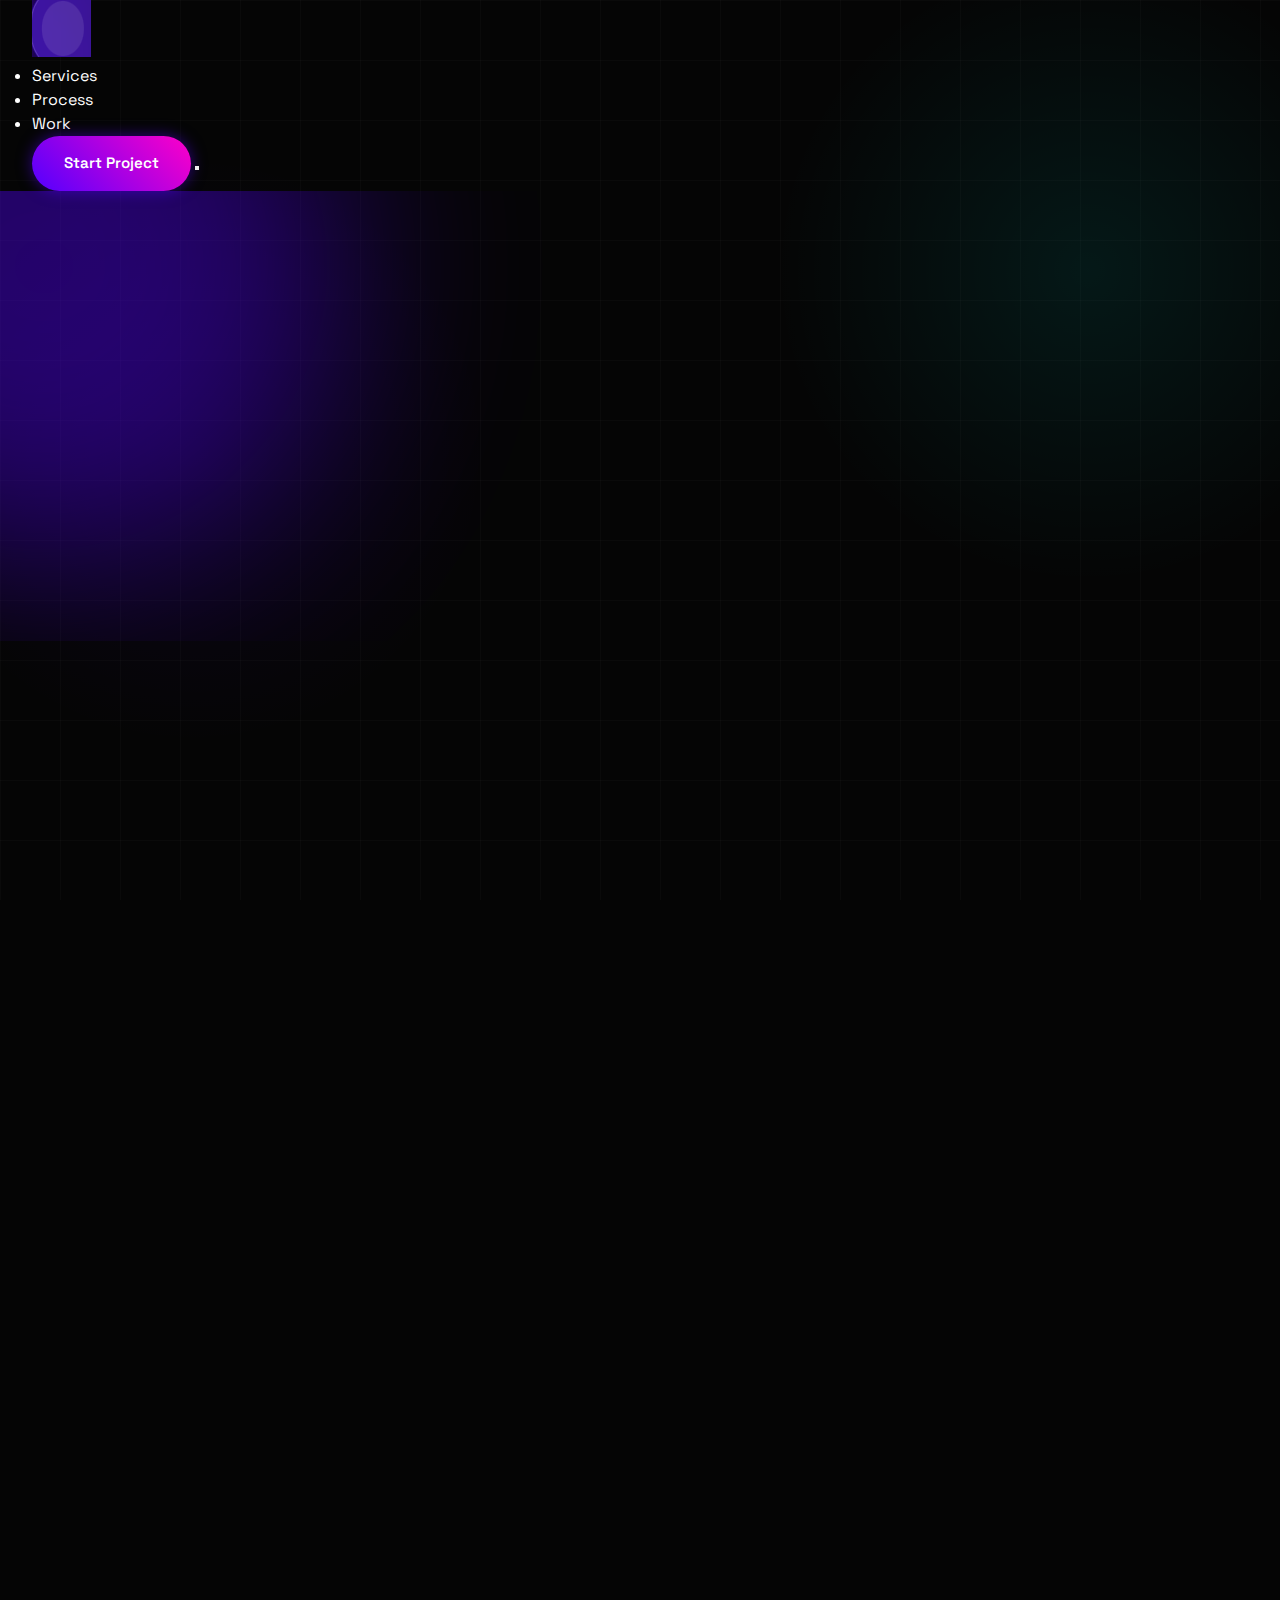
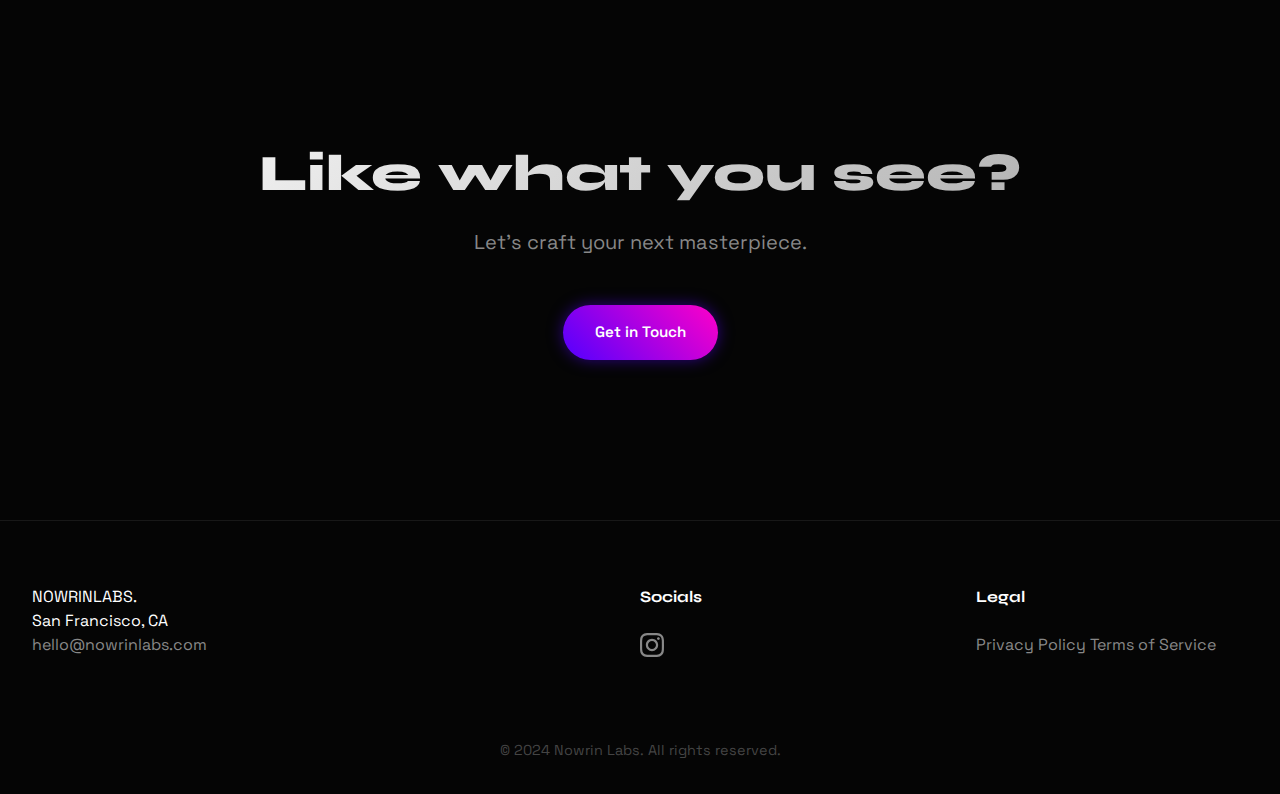
<file: designs.html>
<!DOCTYPE html>
<html lang="en">

<head>
    <meta charset="UTF-8">
    <meta name="viewport" content="width=device-width, initial-scale=1.0">
    <title>Nowrin Labs | Design Showcase</title>
    <meta name="description" content="Explore our portfolio of high-end website designs and digital experiences.">

    <!-- Fonts -->
    <link rel="preconnect" href="https://fonts.googleapis.com">
    <link rel="preconnect" href="https://fonts.gstatic.com" crossorigin>
    <link
        href="https://fonts.googleapis.com/css2?family=Space+Grotesk:wght@300;400;500;600;700&family=Syne:wght@400;500;600;700;800&display=swap"
        rel="stylesheet">

    <!-- CSS -->
    <link rel="stylesheet" href="style.css">
</head>

<body>

    <!-- Noise Overlay -->
    <div class="noise-overlay"></div>

    <!-- Navigation -->
    <nav class="navbar glass">
        <div class="container nav-container">
            <a href="index.html" class="logo"><img src="logo.png" alt="Nowrin Labs" class="logo-img"></a>
            <div class="nav-right">
                <ul class="nav-links">
                    <li><a href="index.html#services">Services</a></li>
                    <li><a href="index.html#process">Process</a></li>
                    <li><a href="#" class="active">Work</a></li>
                </ul>
                <a href="index.html#contact" class="btn btn-glow">Start Project</a>
                <button class="mobile-menu-btn" aria-label="Menu">
                    <span class="line"></span>
                    <span class="line"></span>
                </button>
            </div>
        </div>
    </nav>

    <!-- Hero / Header -->
    <header class="hero" style="min-height: 50vh; padding-top: 150px;">
        <div class="orb orb-1" style="top: -50%; left: -20%;"></div>

        <div class="container text-center">
            <h1 class="hero-title fade-in">
                Selected <span class="gradient-text">Works.</span>
            </h1>
            <p class="hero-desc fade-in delay-1">
                A curated collection of our finest digital experiences.
            </p>
        </div>
    </header>

    <!-- Design Showcase Grid -->
    <section class="showcase section-padding">
        <div class="container">
            <div class="showcase-grid">
                <!-- Item 1 -->
                <div class="showcase-item fade-in delay-2">
                    <div class="showcase-thumb" style="background: linear-gradient(135deg, #2a0845 0%, #6441A5 100%);">
                    </div>
                    <div class="showcase-info">
                        <h3>Neon Fintech</h3>
                        <p>Web Development</p>
                    </div>
                </div>
                <!-- Item 2 -->
                <div class="showcase-item fade-in delay-2">
                    <div class="showcase-thumb" style="background: linear-gradient(135deg, #434343 0%, #000000 100%);">
                    </div>
                    <div class="showcase-info">
                        <h3>Dark Mode SaaS</h3>
                        <p>UI/UX Design</p>
                    </div>
                </div>
                <!-- Item 3 -->
                <div class="showcase-item fade-in delay-2">
                    <div class="showcase-thumb" style="background: linear-gradient(135deg, #0ba360 0%, #3cba92 100%);">
                    </div>
                    <div class="showcase-info">
                        <h3>Eco Energy</h3>
                        <p>Web Design</p>
                    </div>
                </div>
                <!-- Item 4 -->
                <div class="showcase-item fade-in delay-2">
                    <div class="showcase-thumb" style="background: linear-gradient(135deg, #ff00cc 0%, #333399 100%);">
                    </div>
                    <div class="showcase-info">
                        <h3>Vibes Music</h3>
                        <p>Mobile App</p>
                    </div>
                </div>
                <!-- Item 5 -->
                <div class="showcase-item fade-in delay-2">
                    <div class="showcase-thumb" style="background: linear-gradient(135deg, #f093fb 0%, #f5576c 100%);">
                    </div>
                    <div class="showcase-info">
                        <h3>Beauty Glow</h3>
                        <p>E-commerce</p>
                    </div>
                </div>
                <!-- Item 6 -->
                <div class="showcase-item fade-in delay-2">
                    <div class="showcase-thumb" style="background: linear-gradient(135deg, #5ee7df 0%, #b490ca 100%);">
                    </div>
                    <div class="showcase-info">
                        <h3>Tech Summit</h3>
                        <p>Event Landing</p>
                    </div>
                </div>
            </div>
        </div>
    </section>

    <!-- Contact CTA -->
    <section class="contact-cta section-padding">
        <div class="container text-center">
            <h2 class="cta-title">Like what you see?</h2>
            <p class="cta-desc">Let's craft your next masterpiece.</p>
            <a href="index.html#contact" class="btn btn-glow">Get in Touch</a>
        </div>
    </section>

    <!-- Footer -->
    <footer class="main-footer">
        <div class="container">
            <div class="footer-grid">
                <div class="footer-col">
                    <div class="logo">NOWRIN<span class="highlight">LABS</span>.</div>
                    <p class="mt-4">San Francisco, CA</p>
                    <a href="mailto:hello@nowrinlabs.com">hello@nowrinlabs.com</a>
                </div>
                <div class="footer-col">
                    <h4>Socials</h4>
                    <a href="https://www.instagram.com/nowrin_labs/" target="_blank" aria-label="Instagram">
                        <svg width="24" height="24" viewBox="0 0 24 24" fill="none" xmlns="http://www.w3.org/2000/svg">
                            <path
                                d="M12 2.163c3.204 0 3.584.012 4.85.07 3.252.148 4.771 1.691 4.919 4.919.058 1.265.069 1.645.069 4.849 0 3.205-.012 3.584-.069 4.849-.149 3.225-1.664 4.771-4.919 4.919-1.266.058-1.644.07-4.85.07-3.204 0-3.584-.012-4.849-.07-3.26-.149-4.771-1.699-4.919-4.92-.058-1.645-.07-1.644-.07-4.849 0-3.204.013-3.583.07-4.849.149-3.227 1.664-4.771 4.919-4.919 1.266-.057 1.645-.069 4.849-.069zm0-2.163c-3.259 0-3.667.014-4.947.072-4.358.2-6.78 2.618-6.98 6.98-.059 1.281-.073 1.689-.073 4.948 0 3.259.014 3.668.072 4.948.2 4.358 2.618 6.78 6.98 6.98 1.281.058 1.689.072 4.948.072 3.259 0 3.668-.014 4.948-.072 4.354-.2 6.782-2.618 6.979-6.98.059-1.28.073-1.689.073-4.948 0-3.259-.014-3.667-.072-4.947-.196-4.354-2.617-6.78-6.979-6.98-1.281-.059-1.69-.073-4.949-.073zm0 5.838c-3.403 0-6.162 2.759-6.162 6.162s2.759 6.163 6.162 6.163 6.162-2.759 6.162-6.163c0-3.403-2.759-6.162-6.162-6.162zm0 10.162c-2.209 0-4-1.79-4-4 0-2.209 1.791-4 4-4s4 1.791 4 4c0 2.21-1.791 4-4 4zm6.406-11.845c-.796 0-1.441.645-1.441 1.44s.645 1.44 1.441 1.44c.795 0 1.439-.645 1.439-1.44s-.644-1.44-1.439-1.44z"
                                fill="currentColor" />
                        </svg>
                    </a>
                </div>
                <div class="footer-col">
                    <h4>Legal</h4>
                    <a href="#">Privacy Policy</a>
                    <a href="#">Terms of Service</a>
                </div>
            </div>
            <div class="footer-bottom">
                <p>&copy; 2024 Nowrin Labs. All rights reserved.</p>
            </div>
        </div>
    </footer>

    <script src="script.js"></script>
</body>

</html>
</file>
<file: style.css>
/* 
   Nowrin Labs - Redesign
   Theme: Bento / Dark Noise / Neon
*/

:root {
    --bg: #050505;
    --bg-surface: #0f1115;
    --text-main: #ffffff;
    --text-muted: #888888;

    --primary: #5200ff;
    --accent-cyan: #00fff2;
    --accent-pink: #ff00c8;

    --font-heading: 'Syne', sans-serif;
    --font-body: 'Space Grotesk', sans-serif;

    --radius-sm: 8px;
    --radius-md: 16px;
    --radius-lg: 32px;

    --border-light: 1px solid rgba(255, 255, 255, 0.08);
}

/* Light Mode Overrides */
body.light-mode {
    --bg: #f5f7fa;
    /* Slightly cleaner off-white/blue */
    --bg-surface: #ffffff;
    --text-main: #1a1a1a;
    --text-muted: #4b5563;
    /* Improved neutral gray */
    --accent-cyan: #007aff;
    --border-light: 1px solid rgba(0, 0, 0, 0.05);
}

/* Light Mode Background Pattern */
body.light-mode {
    background-color: var(--bg);
    background-image:
        linear-gradient(rgba(0, 0, 0, 0.02) 1px, transparent 1px),
        linear-gradient(90deg, rgba(0, 0, 0, 0.02) 1px, transparent 1px);
    background-size: 40px 40px;
    background-attachment: fixed;
}

/* Adjustments for specific elements in light mode */
body.light-mode .navbar {
    background: rgba(255, 255, 255, 0.8);
    border-bottom: 1px solid rgba(0, 0, 0, 0.05);
    box-shadow: 0 4px 20px rgba(0, 0, 0, 0.02);
}

body.light-mode .logo-img {
    filter: invert(0);
}

body.light-mode .btn-primary {
    background: #111;
    color: #fff;
    box-shadow: 0 4px 12px rgba(0, 0, 0, 0.1);
}

body.light-mode .btn-text {
    border-color: rgba(0, 0, 0, 0.1);
    color: #1a1a1a;
}

/* Card & Form Aesthetics - Premium Softness */
body.light-mode .bento-card,
body.light-mode .simple-form,
body.light-mode .testimonial-card,
body.light-mode .process-steps .step,
body.light-mode .accordion-item {
    background: #ffffff;
    border: 1px solid rgba(0, 0, 0, 0.04);
    box-shadow:
        0 10px 30px -10px rgba(0, 0, 0, 0.08),
        0 4px 6px -2px rgba(0, 0, 0, 0.01);
    transition: all 0.4s cubic-bezier(0.4, 0, 0.2, 1);
}

body.light-mode .bento-card:hover {
    transform: translateY(-8px);
    box-shadow: 0 20px 40px -12px rgba(0, 0, 0, 0.12);
    border-color: rgba(82, 0, 255, 0.1);
}

body.light-mode .accordion-content {
    color: var(--text-muted);
}

body.light-mode .btn-glow {
    box-shadow: 0 5px 20px rgba(82, 0, 255, 0.25);
}

body.light-mode .noise-overlay {
    opacity: 0.15;
    mix-blend-mode: overlay;
    /* Subtle texture */
    background-image: url("data:image/svg+xml,%3Csvg viewBox='0 0 200 200' xmlns='http://www.w3.org/2000/svg'%3E%3Cfilter id='noiseFilter'%3E%3CfeTurbulence type='fractalNoise' baseFrequency='0.8' numOctaves='3' stitchTiles='stitch'/%3E%3C/filter%3E%3Crect width='100%25' height='100%25' filter='url(%23noiseFilter)'/%3E%3C/svg%3E");
    /* Re-introduce subtle noise for texture if desired, or keep hidden */
}

/* Ensure white text remains white where needed (e.g., inside primary buttons or dark sections if any) */
body.light-mode .gradient-text {
    background: linear-gradient(135deg, #000 0%, #555 100%);
    -webkit-background-clip: text;
    background-clip: text;
}

body.light-mode .badge {
    color: var(--primary);
    background: rgba(82, 0, 255, 0.05);
    border-color: rgba(82, 0, 255, 0.2);
}

body.light-mode .rotating-badge .badge-text text {
    fill: #000;
}

body.light-mode .scroll-indicator .mouse {
    border-color: #000;
}

body.light-mode .scroll-indicator .wheel {
    background: #000;
}

body.light-mode .process-steps::before {
    background: linear-gradient(to bottom, #ddd, #eee);
    /* Lighter timeline line */
}

/* Fix mobile menu background */
@media (max-width: 768px) {
    body.light-mode .nav-links {
        background: rgba(255, 255, 255, 0.95);
        border-bottom: 1px solid rgba(0, 0, 0, 0.1);
    }

    body.light-mode .nav-links a {
        color: #111;
    }

    body.light-mode .line {
        background: #000;
    }
}


/* Reset & Base */
* {
    margin: 0;
    padding: 0;
    box-sizing: border-box;
}

body {
    background-color: var(--bg);
    /* Premium Aesthetic Background: Deep gradients + Subtle Grid */
    background-image:
        radial-gradient(circle at 15% 50%, rgba(82, 0, 255, 0.08), transparent 25%),
        radial-gradient(circle at 85% 30%, rgba(0, 255, 242, 0.08), transparent 25%),
        linear-gradient(rgba(255, 255, 255, 0.02) 1px, transparent 1px),
        linear-gradient(90deg, rgba(255, 255, 255, 0.02) 1px, transparent 1px);
    background-size: 100% 100%, 100% 100%, 60px 60px, 60px 60px;
    background-attachment: fixed;

    color: var(--text-main);
    font-family: var(--font-body);
    overflow-x: hidden;
    line-height: 1.5;
}



/* Typography */
h1,
h2,
h3,
h4 {
    font-family: var(--font-heading);
    color: var(--text-main);
    font-weight: 700;
}

a {
    text-decoration: none;
    color: inherit;
    transition: 0.3s;
}

.container {
    max-width: 1400px;
    margin: 0 auto;
    padding: 0 2rem;
}

.text-center {
    text-align: center;
}

/* Buttons */
.btn {
    display: inline-flex;
    align-items: center;
    gap: 0.5rem;
    padding: 1rem 2rem;
    border-radius: 100px;
    font-weight: 600;
    cursor: pointer;
    transition: all 0.3s ease;
    font-size: 0.95rem;
}

.btn-primary {
    background: #fff;
    color: #000;
}

.btn-primary:hover {
    transform: translateY(-2px);
    box-shadow: 0 10px 20px rgba(255, 255, 255, 0.1);
}

.btn-glow {
    background: linear-gradient(45deg, var(--primary), var(--accent-pink));
    color: #fff;
    /* Keep white on these vibrant buttons */
    border: none;
    box-shadow: 0 0 15px rgba(82, 0, 255, 0.5);
}

.btn-glow:hover {
    box-shadow: 0 0 25px rgba(82, 0, 255, 0.8), 0 0 10px var(--accent-pink);
    transform: scale(1.05);
}

.btn-text {
    background: transparent;
    color: var(--text-main);
    border: 1px solid var(--border-light);
}

.btn-text:hover {
    border-color: #fff;
}

/* New Pill Navbar Styling */
.navbar-pill {
    position: fixed;
    top: 25px;
    left: 50%;
    transform: translateX(-50%);
    z-index: 1000;
    width: auto;
    max-width: 95%;
    transition: all 0.4s cubic-bezier(0.4, 0, 0.2, 1);
}

.nav-pill-content {
    background: rgba(255, 255, 255, 0.08);
    backdrop-filter: blur(20px) saturate(180%);
    -webkit-backdrop-filter: blur(20px) saturate(180%);
    border: 1px solid rgba(255, 255, 255, 0.15);
    border-radius: 30px;
    /* Removed roundness as requested */
    padding: 8px 12px 8px 8px;
    display: flex;
    align-items: center;
    gap: 1.5rem;
    box-shadow: 0 15px 35px rgba(0, 0, 0, 0.3);
}

.logo-group {
    display: flex;
    align-items: center;
    gap: 12px;
    text-decoration: none;
}

.logo-circle {
    display: flex;
    align-items: center;
    justify-content: center;
    width: 44px;
    height: 44px;
    background: none;
    /* Removed background */
    border-radius: 0;
    padding: 0;
    transition: 0.3s;
}

.logo-group:hover .logo-circle {
    background: none;
    /* Removed hover background */
    transform: scale(1.05);
    /* Add slight scale instead */
}

.brand-name {
    font-weight: 700;
    font-size: 1.1rem;
    color: #fff;
    letter-spacing: -0.02em;
    font-family: var(--font-heading);
}

.logo-circle .logo-img {
    height: 100%;
    width: auto;
    filter: invert(1) brightness(2);
}

.navbar-pill .nav-links {
    display: flex;
    list-style: none;
    gap: 1.5rem;
    padding: 0 1rem;
}

.navbar-pill .nav-links a {
    color: rgba(255, 255, 255, 0.7);
    font-size: 0.9rem;
    font-weight: 500;
    transition: 0.3s;
    white-space: nowrap;
}

.navbar-pill .nav-links a:hover {
    color: var(--text-main);
}

/* Services Dropdown */
.dropdown {
    position: relative;
}

.dropdown-menu {
    position: absolute;
    top: calc(100% + 15px);
    left: 50%;
    transform: translateX(-50%) translateY(10px);
    background: rgba(15, 17, 21, 0.95);
    backdrop-filter: blur(15px);
    border: 1px solid rgba(255, 255, 255, 0.1);
    border-radius: 12px;
    padding: 1rem;
    min-width: 200px;
    list-style: none;
    opacity: 0;
    visibility: hidden;
    transition: all 0.3s ease;
    box-shadow: 0 10px 30px rgba(0, 0, 0, 0.5);
}

.dropdown:hover .dropdown-menu {
    opacity: 1;
    visibility: visible;
    transform: translateX(-50%) translateY(0);
}

.dropdown-menu li a {
    display: block;
    padding: 0.5rem 1rem;
    border-radius: 6px;
}

.dropdown-menu li a:hover {
    background: rgba(255, 255, 255, 0.05);
}

.chevron {
    font-size: 0.7rem;
    margin-left: 2px;
}

/* Connect Button */
.btn-connect {
    background: linear-gradient(135deg, #2ebf91 0%, #209cff 100%);
    color: #fff;
    padding: 8px 20px;
    border-radius: 100px;
    font-weight: 600;
    font-size: 0.9rem;
    display: flex;
    align-items: center;
    gap: 8px;
    transition: 0.3s;
    box-shadow: 0 4px 15px rgba(46, 191, 145, 0.3);
}

.btn-connect:hover {
    transform: translateY(-2px);
    box-shadow: 0 8px 25px rgba(46, 191, 145, 0.5);
}

.whatsapp-icon {
    width: 18px;
    height: 18px;
}

/* Mobile Toggle - Hidden on desktop */
.nav-pill-mobile-toggle {
    display: none;
    flex-direction: column;
    justify-content: center;
    gap: 4px;
    background: none;
    border: none;
    cursor: pointer;
    padding: 0;
    width: 24px;
    height: 24px;
}

.nav-pill-mobile-toggle span {
    width: 100%;
    height: 3px;
    background: #fff;
    border-radius: 4px;
    transition: 0.3s;
}

/* Theme adaptation for light mode */
body.light-mode .nav-pill-content {
    background: rgba(255, 255, 255, 0.5);
    /* Whiter glass for light mode */
    border-color: rgba(0, 0, 0, 0.1);
}

body.light-mode .navbar-pill .nav-links a {
    color: rgba(0, 0, 0, 0.6);
}

body.light-mode .navbar-pill .nav-links a:hover {
    color: #000;
}

body.light-mode .logo-circle {
    background: rgba(0, 0, 0, 0.03);
}

body.light-mode .brand-name {
    color: #000;
}

body.light-mode .logo-img {
    filter: invert(0);
}

body.light-mode .nav-pill-mobile-toggle span {
    background: #000;
}

/* Responsive */
@media (max-width: 992px) {
    .navbar-pill .nav-links {
        display: none;
        /* Hide links on tablet/mobile for simplicity or move to menu */
    }

    .nav-pill-mobile-toggle {
        display: flex;
    }

    .btn-connect {
        display: none;
        /* Hide connect button on mobile */
    }

    .nav-pill-content {
        justify-content: space-between;
        width: 90vw;
        /* Wider on mobile */
        padding: 8px 20px 8px 10px;
        /* Adjusted padding */
    }

    .logo-group {
        gap: 10px;
    }

    .logo-circle {
        width: 36px;
        height: 36px;
        padding: 6px;
    }

    .brand-name {
        display: none;
        /* Hide brand name on mobile as requested */
    }
}

/* Testimonials Carousel */
.testimonial-carousel {
    position: relative;
    max-width: 900px;
    margin: 0 auto;
    display: flex;
    align-items: center;
    justify-content: center;
    /* Min height to prevent jumping */
    min-height: 400px;
}

.slider-wrapper {
    width: 100%;
    position: relative;
    overflow: hidden;
    padding: 2rem 0;
    /* Space for shadows/transform */
}

.testimonial-slide {
    display: none;
    animation: fadeEffect 0.6s cubic-bezier(0.4, 0, 0.2, 1);
    width: 100%;
}

.testimonial-slide.active {
    display: block;
}

@keyframes fadeEffect {
    from {
        opacity: 0;
        transform: translateY(10px);
    }

    to {
        opacity: 1;
        transform: translateY(0);
    }
}

.slide-content {
    background: rgba(255, 255, 255, 0.03);
    /* Very subtle glass */
    backdrop-filter: blur(10px);
    border: 1px solid rgba(255, 255, 255, 0.08);
    border-radius: 20px;
    padding: 3rem;
    text-align: center;
    max-width: 700px;
    margin: 0 auto;
    box-shadow: 0 10px 40px rgba(0, 0, 0, 0.2);
    position: relative;
    display: flex;
    flex-direction: column;
    align-items: center;
    justify-content: center;
}

/* 
   Author Image styles removed as per request.
   Kept commented out for reference or complete removal.
*/

.quote {
    font-size: 1.25rem;
    line-height: 1.6;
    margin: 0 0 1.5rem;
    /* Removed top margin */
    font-style: italic;
    color: var(--text-main);
    opacity: 0.9;
}

.author-info h4 {
    color: var(--primary);
    margin-bottom: 0.2rem;
    font-size: 1.1rem;
}

.author-info span {
    font-size: 0.9rem;
    color: var(--text-muted);
}

/* Slider Controls */
.slider-btn {
    background: rgba(255, 255, 255, 0.05);
    border: 1px solid rgba(255, 255, 255, 0.1);
    color: var(--text-main);
    width: 44px;
    height: 44px;
    border-radius: 50%;
    display: flex;
    align-items: center;
    justify-content: center;
    cursor: pointer;
    transition: 0.3s;
    position: absolute;
    top: 50%;
    transform: translateY(-50%);
    z-index: 10;
}

.slider-btn:hover {
    background: var(--primary);
    border-color: var(--primary);
    color: #fff;
    transform: translateY(-50%) scale(1.1);
}

.prev {
    left: -60px;
}

.next {
    right: -60px;
}

.slider-dots {
    display: flex;
    justify-content: center;
    gap: 10px;
    margin-top: 2rem;
}

.dot {
    width: 10px;
    height: 10px;
    background: rgba(255, 255, 255, 0.2);
    border-radius: 50%;
    cursor: pointer;
    transition: 0.3s;
}

.dot.active,
.dot:hover {
    background: var(--primary);
    transform: scale(1.2);
}

/* Light Mode Adjustments */
body.light-mode .slide-content {
    background: #fff;
    border-color: rgba(0, 0, 0, 0.05);
    box-shadow: 0 10px 30px rgba(0, 0, 0, 0.05);
}

body.light-mode .author-img-wrapper {
    background: var(--bg-surface);
    /* Assuming body bg */
    border-color: rgba(0, 0, 0, 0.1);
}

body.light-mode .slider-btn {
    background: #fff;
    border-color: rgba(0, 0, 0, 0.1);
    color: #000;
    box-shadow: 0 2px 10px rgba(0, 0, 0, 0.05);
}

body.light-mode .slider-btn:hover {
    background: var(--primary);
    color: #fff;
}

body.light-mode .dot {
    background: rgba(0, 0, 0, 0.2);
}

/* Responsive */
@media (max-width: 900px) {
    .slider-btn {
        position: static;
        margin: 0 10px;
    }

    .testimonial-carousel {
        flex-wrap: wrap;
        justify-content: center;
        gap: 1rem;
    }

    .slider-wrapper {
        order: -1;
        /* Move slide to top */
        margin-bottom: 1rem;
    }

    .prev,
    .next {
        transform: none;
    }

    .slider-btn:hover {
        transform: scale(1.1);
    }

    .prev {
        order: 2;
    }

    .next {
        order: 3;
    }
}

@media (max-width: 768px) {
    .slide-content {
        padding: 2.5rem 1.5rem;
    }

    .quote {
        font-size: 1rem;
    }
}

/* Base Styles (Removing old navbar styles if necessary, but I'll skip to avoid breaking things) */


/* Hero Section */
.hero {
    min-height: 100vh;
    padding-top: 120px;
    display: flex;
    flex-direction: column;
    align-items: center;
    justify-content: center;
    text-align: center;
    position: relative;
    overflow: hidden;
}

.hero-content {
    position: relative;
    z-index: 2;
    max-width: 900px;
}

.gradient-text {
    background: linear-gradient(135deg, #fff 0%, #b0b0b0 100%);
    -webkit-background-clip: text;
    background-clip: text;
    -webkit-text-fill-color: transparent;
}

.hero-title {
    font-size: clamp(3rem, 8vw, 6rem);
    line-height: 1;
    margin: 1.5rem 0;
    letter-spacing: -2px;
}

.hero-desc {
    font-size: 1.25rem;
    color: var(--text-muted);
    max-width: 600px;
    margin: 0 auto 2.5rem;
}

.hero-actions {
    display: flex;
    justify-content: center;
    gap: 1rem;
}

.badge {
    display: inline-block;
    padding: 0.5rem 1rem;
    border: 1px solid rgba(255, 255, 255, 0.15);
    border-radius: 50px;
    font-size: 0.85rem;
    margin-bottom: 1rem;
    color: var(--accent-cyan);
    background: rgba(0, 255, 242, 0.05);
}

/* Orbs */
.orb {
    position: absolute;
    border-radius: 50%;
    filter: blur(100px);
    z-index: 1;
    opacity: 0.4;
    animation: floating 10s infinite ease-in-out;
}

.orb-1 {
    width: 600px;
    height: 600px;
    background: var(--primary);
    top: -20%;
    left: -10%;
}

.orb-2 {
    width: 500px;
    height: 500px;
    background: var(--accent-pink);
    bottom: -10%;
    right: -10%;
    animation-delay: -5s;
}

@keyframes floating {
    0% {
        transform: translate(0, 0);
    }

    50% {
        transform: translate(50px, -50px);
    }

    100% {
        transform: translate(0, 0);
    }
}

/* Scroll Indicator */
.rotating-badge {
    position: absolute;
    top: 0;
    right: 0;
    bottom: auto;
    z-index: 10;
    transform: translate(50%, -50%) scale(0.8);
}

.badge-content {
    position: relative;
    width: 140px;
    height: 140px;
    display: flex;
    align-items: center;
    justify-content: center;
    background: rgba(255, 255, 255, 0.05);
    border-radius: 50%;
    backdrop-filter: blur(5px);
    border: 1px solid rgba(255, 255, 255, 0.1);
    box-shadow: 0 0 30px rgba(82, 0, 255, 0.2);
}

.badge-text {
    width: 100%;
    height: 100%;
    animation: rotateText 15s linear infinite;
}

.badge-center {
    position: absolute;
    top: 50%;
    left: 50%;
    transform: translate(-50%, -50%);
    width: 50px;
    height: 50px;
    background: var(--primary);
    border-radius: 50%;
    display: flex;
    align-items: center;
    justify-content: center;
    box-shadow: 0 0 20px rgba(82, 0, 255, 0.6);
}

.badge-center svg {
    width: 20px;
    height: 20px;
}

@keyframes rotateText {
    0% {
        transform: rotate(0deg);
    }

    100% {
        transform: rotate(360deg);
    }
}

@media (max-width: 768px) {
    .rotating-badge {
        display: none;
    }

    .orb {
        opacity: 0.2;
        filter: blur(80px);
    }

    .orb-1 {
        width: 300px;
        height: 300px;
    }

    .orb-2 {
        width: 250px;
        height: 250px;
    }

    .hero-content {
        text-align: left;
        width: 100%;
        padding: 0 1rem;
    }

    .hero-title {
        font-size: 5.2rem;
        line-height: 1.1;
        letter-spacing: -2px;
        /* Tighten it up a bit for impact */
    }

    .hero-desc {
        text-align: left;
        margin-left: 0;
    }

    .hero-actions {
        justify-content: flex-start;
        margin-top: 4rem;
        /* Big space added */
        flex-direction: column;
        /* Stack them if desired, based on image appearance, but user just said space 'up to it' */
        gap: 1.5rem;
        /* Space between buttons if stacked, or just general gap */
    }

    .scroll-indicator {
        display: none;
    }
}

.scroll-indicator {
    position: absolute;
    bottom: 3rem;
    left: 50%;
    transform: translateX(-50%);
    opacity: 0.6;
}

.mouse {
    width: 26px;
    height: 42px;
    border: 2px solid var(--text-main);
    border-radius: 20px;
    position: relative;
}

.wheel {
    width: 2px;
    height: 6px;
    background: var(--text-main);
    position: absolute;
    top: 8px;
    left: 50%;
    transform: translateX(-50%);
    animation: scroll 2s infinite;
}

@keyframes scroll {
    0% {
        transform: translate(-50%, 0);
        opacity: 1;
    }

    100% {
        transform: translate(-50%, 15px);
        opacity: 0;
    }
}

/* Trust Marquee */
.trust-marquee {
    border-top: var(--border-light);
    border-bottom: var(--border-light);
    padding: 2rem 0;
    overflow: hidden;
    background: rgba(255, 255, 255, 0.02);
    text-align: center;
}

.marquee-label {
    font-size: 0.8rem;
    text-transform: uppercase;
    color: var(--text-muted);
    letter-spacing: 2px;
    margin-bottom: 1rem;
    display: block;
}

.marquee-wrapper {
    display: flex;
    overflow: hidden;
    white-space: nowrap;
}

.marquee-content {
    display: inline-flex;
    animation: marquee 30s linear infinite;
    gap: 3rem;
}

.marquee-content span {
    font-family: var(--font-heading);
    font-size: 1.5rem;
    color: #555;
    font-weight: 700;
}

@keyframes marquee {
    0% {
        transform: translateX(0);
    }

    100% {
        transform: translateX(-50%);
    }
}

/* Services - Bento Grid */
.section-dark {
    padding: 6rem 0;
}

.section-header h2 {
    font-size: 3rem;
    margin-bottom: 0.5rem;
}

.section-header p {
    color: var(--text-muted);
    margin-bottom: 4rem;
    font-size: 1.2rem;
}

.bento-grid {
    display: grid;
    grid-template-columns: repeat(3, 1fr);
    grid-auto-rows: 300px;
    gap: 1.5rem;
}

.bento-card {
    background: var(--bg-surface);
    border: var(--border-light);
    border-radius: var(--radius-lg);
    padding: 2rem;
    position: relative;
    overflow: hidden;
    transition: 0.3s;
    display: flex;
    flex-direction: column;
    justify-content: space-between;
}

.bento-card:hover {
    border-color: rgba(255, 255, 255, 0.2);
    transform: translateY(-5px);
    box-shadow: 0 20px 40px rgba(0, 0, 0, 0.5);
}

.span-2 {
    grid-column: span 2;
}

.row-span-2 {
    grid-row: span 2;
}

.bento-card h3 {
    font-size: 1.8rem;
    margin-bottom: 0.5rem;
}

.bento-card p {
    color: var(--text-muted);
}

/* Specific Bento Styles */
.bento-web {
    background: linear-gradient(to bottom right, #1a1d24, #0f1115);
}

.tech-stack {
    margin-top: 1rem;
    display: flex;
    gap: 0.5rem;
}

.tech-stack span {
    background: rgba(255, 255, 255, 0.1);
    padding: 0.25rem 0.75rem;
    font-size: 0.8rem;
    border-radius: 4px;
}

.bento-mobile {
    background: radial-gradient(circle at center, #1a0a2e 0%, #0f1115 100%);
    border: 1px solid rgba(124, 58, 237, 0.2);
}

.phone-mockup {
    width: 100%;
    height: 300px;
    background: #000;
    border-radius: 20px;
    margin-top: 2rem;
    border: 4px solid #333;
}

/* Process */
.section-padding {
    padding: 6rem 0;
}

.process-steps {
    display: grid;
    grid-template-columns: repeat(auto-fit, minmax(250px, 1fr));
    gap: 3rem;
    margin-top: 3rem;
}

.step {
    border-top: 1px solid rgba(255, 255, 255, 0.2);
    padding-top: 2rem;
}

.step-number {
    font-family: var(--font-heading);
    font-size: 1.5rem;
    color: var(--primary);
    margin-bottom: 1rem;
}

.step h3 {
    font-size: 1.5rem;
    margin-bottom: 1rem;
}

.step p {
    color: var(--text-muted);
}





.gradient-1 {
    background: linear-gradient(135deg, #f093fb 0%, #f5576c 100%);
}

.gradient-2 {
    background: linear-gradient(135deg, #5ee7df 0%, #b490ca 100%);
}

.author-info h4 {
    font-size: 1.1rem;
}

/* ... existing code ... */

/* Typewriter Cursor */
.cursor-blink {
    display: inline-block;
    width: 3px;
    height: 1em;
    /* Scales with text */
    background-color: var(--primary);
    margin-left: 5px;
    animation: blink 1s step-end infinite;
    vertical-align: middle;
}

@keyframes blink {

    0%,
    100% {
        opacity: 1;
    }

    50% {
        opacity: 0;
    }
}

/* Staggered Reveal Items */
.stagger-item {
    opacity: 0;
    transform: translateY(30px);
    transition: all 0.8s cubic-bezier(0.2, 1, 0.3, 1);
    /* Smooth eased finish */
}

.stagger-item.visible {
    opacity: 1;
    transform: translateY(0);
}

/* Enhanced Hover Effects */
.bento-card,
.btn,
.step,
.testimonial-card {
    transition: all 0.5s cubic-bezier(0.25, 0.8, 0.25, 1) !important;
    /* Overwrite for consistency */
}

.bento-card:hover {
    transform: translateY(-10px) scale(1.02) !important;
    box-shadow: 0 25px 50px -12px rgba(82, 0, 255, 0.25) !important;
    border-color: rgba(82, 0, 255, 0.3) !important;
}

/* Make sure mobile gradient text is visible even if JS fails */
@media (max-width: 768px) {
    #typewriter-text {
        min-height: 1.2em;
        /* Prevent layout shift */
    }
}

/* ... existing code ... */

/* Projects Section */
.projects-grid {
    display: grid;
    grid-template-columns: repeat(auto-fit, minmax(300px, 1fr));
    gap: 2rem;
}

.project-card {
    background: var(--bg-surface);
    border: var(--border-light);
    border-radius: var(--radius-md);
    overflow: hidden;
    transition: all 0.5s cubic-bezier(0.25, 0.8, 0.25, 1);
}

.project-card:hover {
    transform: translateY(-10px);
    box-shadow: 0 20px 40px -10px rgba(0, 0, 0, 0.3);
    border-color: rgba(255, 255, 255, 0.2);
}

.project-image {
    height: 250px;
    overflow: hidden;
    position: relative;
}

.placeholder-img {
    width: 100%;
    height: 100%;
    transition: transform 0.6s ease;
}

.project-card:hover .placeholder-img {
    transform: scale(1.05);
}

.gradient-3 {
    background: linear-gradient(135deg, #FF9A9E 0%, #FECFEF 100%);
}

.gradient-4 {
    background: linear-gradient(135deg, #a18cd1 0%, #fbc2eb 100%);
}

.gradient-5 {
    background: linear-gradient(135deg, #84fab0 0%, #8fd3f4 100%);
}

.project-content {
    padding: 1.5rem;
}

.project-tag {
    font-size: 0.8rem;
    color: var(--primary);
    text-transform: uppercase;
    letter-spacing: 1px;
    font-weight: 600;
    margin-bottom: 0.5rem;
    display: block;
}

.project-content h3 {
    font-size: 1.5rem;
    margin-bottom: 1rem;
}

.btn-link {
    font-size: 0.9rem;
    color: var(--text-main);
    display: inline-flex;
    align-items: center;
    gap: 5px;
    transition: 0.3s;
}

.btn-link .arrow {
    transition: transform 0.3s;
}

.btn-link:hover {
    color: var(--primary);
}

.btn-link:hover .arrow {
    transform: translateX(5px);
}

.cta-title {
    font-size: clamp(2.5rem, 4vw, 3.5rem);
    margin-bottom: 1.5rem;
    font-weight: 800;
    line-height: 1.1;
    background: linear-gradient(135deg, #fff 0%, #a5a5a5 100%);
    -webkit-background-clip: text;
    background-clip: text;
    -webkit-text-fill-color: transparent;
}

.cta-desc {
    font-size: 1.25rem;
    color: var(--text-muted);
    margin-bottom: 3rem;
}

.simple-form {
    display: flex;
    align-items: center;
    gap: 0.5rem;
    background: rgba(255, 255, 255, 0.03);
    padding: 0.8rem;
    border-radius: 100px;
    border: 1px solid rgba(255, 255, 255, 0.1);
    backdrop-filter: blur(12px);
    box-shadow: 0 10px 40px rgba(0, 0, 0, 0.5);
    transition: 0.3s;
    max-width: 500px;
    margin: 0 auto;
}

.simple-form:hover {
    border-color: rgba(255, 255, 255, 0.2);
    box-shadow: 0 10px 50px rgba(82, 0, 255, 0.15);
}

.simple-form input {
    flex: 1;
    background: transparent;
    border: none;
    color: var(--text-main);
    padding: 0.5rem 1.5rem;
    font-size: 1.1rem;
    font-family: var(--font-body);
}

.simple-form input:focus {
    outline: none;
}

.simple-form .btn-glow {
    padding: 1rem 2rem;
    white-space: nowrap;
}

/* Footer */
.main-footer {
    padding: 4rem 0 2rem;
    border-top: var(--border-light);
    margin-top: 4rem;
}

.footer-grid {
    display: grid;
    grid-template-columns: 2fr 1fr 1fr;
    gap: 4rem;
    margin-bottom: 4rem;
}

.footer-col a {
    display: block;
    color: var(--text-muted);
    margin-bottom: 0.8rem;
    display: inline-block;
}

.footer-col a:hover {
    color: var(--text-main);
    transform: translateY(-2px);
}

.footer-col svg {
    width: 24px;
    height: 24px;
    fill: currentColor;
}

.footer-col h4 {
    margin-bottom: 1.5rem;
}

.footer-bottom {
    text-align: center;
    color: #444;
    font-size: 0.9rem;
}

/* Stats Section */
.stats-grid {
    display: grid;
    grid-template-columns: repeat(4, 1fr);
    gap: 2rem;
    text-align: center;
    border: var(--border-light);
    border-radius: var(--radius-md);
    padding: 3rem;
    background: rgba(255, 255, 255, 0.02);
    backdrop-filter: blur(10px);
}

.stat-number {
    font-family: var(--font-heading);
    font-size: 3rem;
    font-weight: 700;
    color: var(--text-main);
    margin-bottom: 0.5rem;
    display: flex;
    justify-content: center;
    align-items: baseline;
    gap: 5px;
}

.stat-item p {
    color: var(--text-muted);
    font-size: 1.1rem;
}

/* FAQ Section */
.small-container {
    max-width: 800px;
    margin: 0 auto;
}

.accordion {
    display: flex;
    flex-direction: column;
    gap: 1rem;
}

.accordion-item {
    border: var(--border-light);
    border-radius: var(--radius-md);
    background: var(--bg-surface);
    overflow: hidden;
    transition: 0.3s;
}

.accordion-item:hover {
    border-color: rgba(255, 255, 255, 0.2);
}

.accordion-header {
    width: 100%;
    padding: 1.5rem 2rem;
    background: none;
    border: none;
    color: var(--text-main);
    font-family: var(--font-heading);
    font-size: 1.2rem;
    display: flex;
    justify-content: space-between;
    align-items: center;
    cursor: pointer;
    text-align: left;
}

.accordion-content {
    max-height: 0;
    overflow: hidden;
    transition: max-height 0.3s ease-out;
    padding: 0 2rem;
    color: var(--text-muted);
}

.accordion-item.active .accordion-content {
    padding-bottom: 1.5rem;
}

.accordion-header .icon {
    font-size: 1.5rem;
    transition: 0.3s;
}

.accordion-item.active .icon {
    transform: rotate(45deg);
    color: var(--primary);
}

/* Design Showcase */
.showcase-grid {
    display: grid;
    grid-template-columns: repeat(auto-fit, minmax(350px, 1fr));
    gap: 3rem;
}

.showcase-item {
    cursor: pointer;
    transition: 0.3s;
}

.showcase-item:hover {
    transform: translateY(-10px);
}

.showcase-thumb {
    width: 100%;
    height: 300px;
    border-radius: var(--radius-md);
    margin-bottom: 1.5rem;
    position: relative;
    overflow: hidden;
    box-shadow: 0 10px 30px rgba(0, 0, 0, 0.3);
    border: var(--border-light);
}

.showcase-thumb::after {
    content: '';
    position: absolute;
    top: 0;
    left: 0;
    width: 100%;
    height: 100%;
    background: rgba(0, 0, 0, 0.2);
    transition: 0.3s;
}

.showcase-item:hover .showcase-thumb::after {
    background: rgba(255, 255, 255, 0.05);
}

.showcase-info h3 {
    font-size: 1.5rem;
    margin-bottom: 0.2rem;
}

.showcase-info p {
    color: var(--text-muted);
    font-size: 0.9rem;
    text-transform: uppercase;
    letter-spacing: 1px;
}

/* Utils */
.fade-in {
    opacity: 0;
    transform: translateY(20px);
    animation: fadeIn 0.8s forwards ease-out;
}

.delay-1 {
    animation-delay: 0.2s;
}

.delay-2 {
    animation-delay: 0.4s;
}

.delay-3 {
    animation-delay: 0.6s;
}

@keyframes fadeIn {
    to {
        opacity: 1;
        transform: translateY(0);
    }
}

/* --- Responsive Design --- */

/* Tablet & Small Laptops (1024px and down) */
@media (max-width: 1024px) {
    .hero-title {
        font-size: 5rem;
    }

    .bento-grid {
        grid-template-columns: repeat(2, 1fr);
    }

    /* Re-flow specific bento items for 2-column layout */
    .span-2 {
        grid-column: span 2;
    }

    .row-span-2 {
        grid-row: span 1;
    }

    /* Reset height for mobile flow */
    .bento-card {
        min-height: 250px;
    }

    .process-steps {
        grid-template-columns: 1fr 1fr;
    }
}

/* Mobile Devices (768px and down) */
@media (max-width: 768px) {
    .container {
        padding: 0 1.5rem;
    }

    /* Navigation */
    .nav-links {
        display: none;
        position: absolute;
        top: 100%;
        left: 0;
        width: 100%;
        background: rgba(5, 5, 5, 0.95);
        backdrop-filter: blur(20px);
        flex-direction: column;
        padding: 2rem;
        border-bottom: var(--border-light);
        text-align: center;
    }

    .nav-links.active {
        display: flex;
    }

    .nav-links li {
        margin: 0;
        margin-bottom: 1.5rem;
    }

    .nav-links a {
        font-size: 1.25rem;
        font-weight: 600;
    }

    .btn-glow {
        display: none;
    }

    /* Hide CTA in header, maybe show in menu? */
    .mobile-menu-btn {
        display: flex;
    }

    /* Show Hamburger */

    /* Hero */
    .hero {
        padding-top: 100px;
        justify-content: center;
    }

    .hero-title {
        font-size: 3.5rem;
    }

    .hero-desc {
        font-size: 1.1rem;
    }

    /* Layout Stacking */
    .bento-grid {
        grid-template-columns: 1fr;
    }

    .span-2 {
        grid-column: auto;
    }

    /* Timeline Layout for Process */
    .process-steps {
        grid-template-columns: 1fr;
        gap: 0;
        position: relative;
        padding-left: 1.5rem;
        border-left: 2px solid rgba(255, 255, 255, 0.1);
    }

    .process-steps::before {
        content: '';
        position: absolute;
        top: 0;
        height: 100%;
        left: -1px;
        width: 2px;
        background: linear-gradient(to bottom, var(--primary), var(--accent-pink));
        z-index: 1;
        opacity: 0.7;
    }

    .step {
        padding-left: 2rem;
        padding-bottom: 3rem;
        position: relative;
        border-top: none;
        padding-top: 0;
    }

    .step:last-child {
        padding-bottom: 0;
    }

    .step-number {
        position: absolute;
        left: -2.35rem;
        /* Center on line */
        top: 0;
        width: 40px;
        height: 40px;
        background: var(--bg-surface);
        border: 2px solid var(--primary);
        border-radius: 50%;
        display: flex;
        align-items: center;
        justify-content: center;
        font-size: 1rem;
        z-index: 2;
        box-shadow: 0 0 15px rgba(82, 0, 255, 0.4);
        margin-bottom: 0;
    }

    .step h3 {
        margin-top: 5px;
        font-size: 1.4rem;
    }

    .testimonial-grid {
        grid-template-columns: 1fr;
    }

    .footer-grid {
        grid-template-columns: 1fr;
        gap: 3rem;
        text-align: center;
    }

    /* Center align footer items on mobile */
    .footer-col {
        display: flex;
        flex-direction: column;
        align-items: center;
    }

    .stats-grid {
        grid-template-columns: 1fr;
        gap: 2rem;
    }

    .simple-form {
        flex-direction: column;
        background: transparent;
        border: none;
        width: 100%;
        box-shadow: none;
        backdrop-filter: none;
        padding: 0;
    }

    .simple-form input {
        width: 100%;
        background: rgba(255, 255, 255, 0.05);
        padding: 1rem;
        border-radius: 50px;
        margin-bottom: 1rem;
        text-align: center;
    }

    .simple-form button {
        width: 100%;
    }
}

/* Small Screens (480px and down) */
@media (max-width: 480px) {
    .hero-title {
        font-size: 2.8rem;
        letter-spacing: -1px;
    }

    .hero-actions {
        flex-direction: column;
        width: 100%;
        gap: 1rem;
    }

    .btn {
        width: 100%;
        justify-content: center;
    }

    .section-header h2 {
        font-size: 2.5rem;
    }

    .cta-title {
        font-size: 2.5rem;
    }
}

/* --- Animations & Effects --- */

/* Lenis Smooth Scroll */
html.lenis {
    height: auto;
}

.lenis.lenis-smooth {
    scroll-behavior: auto;
}

.lenis.lenis-smooth [data-lenis-prevent] {
    overscroll-behavior: contain;
}

.lenis.lenis-stopped {
    overflow: hidden;
}

.lenis.lenis-scrolling iframe {
    pointer-events: none;
}

/* Custom Cursor */
.cursor-dot {
    width: 6px;
    height: 6px;
    background-color: var(--accent-cyan);
    border-radius: 50%;
    position: fixed;
    top: 0;
    left: 0;
    transform: translate(-50%, -50%);
    z-index: 10000;
    pointer-events: none;
    transition: width 0.3s, height 0.3s, background-color 0.3s;
}

.cursor-outline {
    width: 30px;
    height: 30px;
    border: 2px solid rgba(255, 255, 255, 0.5);
    border-radius: 50%;
    position: fixed;
    top: 0;
    left: 0;
    transform: translate(-50%, -50%);
    z-index: 9999;
    pointer-events: none;
    transition: width 0.3s, height 0.3s, background-color 0.3s, border-color 0.3s;
}

/* Cursor Hover State */
body.hovering .cursor-dot {
    width: 40px;
    height: 40px;
    background-color: rgba(255, 255, 255, 0.1);
    backdrop-filter: blur(2px);
}

body.hovering .cursor-outline {
    width: 60px;
    height: 60px;
    border-color: var(--primary);
}

@media (max-width: 1024px) {

    .cursor-dot,
    .cursor-outline {
        display: none;
    }
}

/* Staggered Text Reveal */
.reveal-text .char {
    display: inline-block;
    opacity: 0;
    transform: translateY(30px);
    transition: transform 0.6s cubic-bezier(0.2, 1, 0.3, 1), opacity 0.6s ease;
    /* Ensure gradient text spans behave */
}

/* Fix for gradient text specifically if it has .char class (added by JS fix) */
span.gradient-text.char {
    display: inline-block;
    /* Needs to be block/inline-block for transform */
    background: linear-gradient(135deg, #fff 0%, #b0b0b0 100%);
    -webkit-background-clip: text;
    background-clip: text;
    -webkit-text-fill-color: transparent;
    opacity: 0;
    /* JS will assume it's a char and animate it */
}

.reveal-text.visible .char,
.reveal-text.visible span.gradient-text.char {
    opacity: 1;
    transform: translateY(0);
}

.reveal-text.visible .char {
    opacity: 1;
    transform: translateY(0) rotate(0deg);
}
</file>
